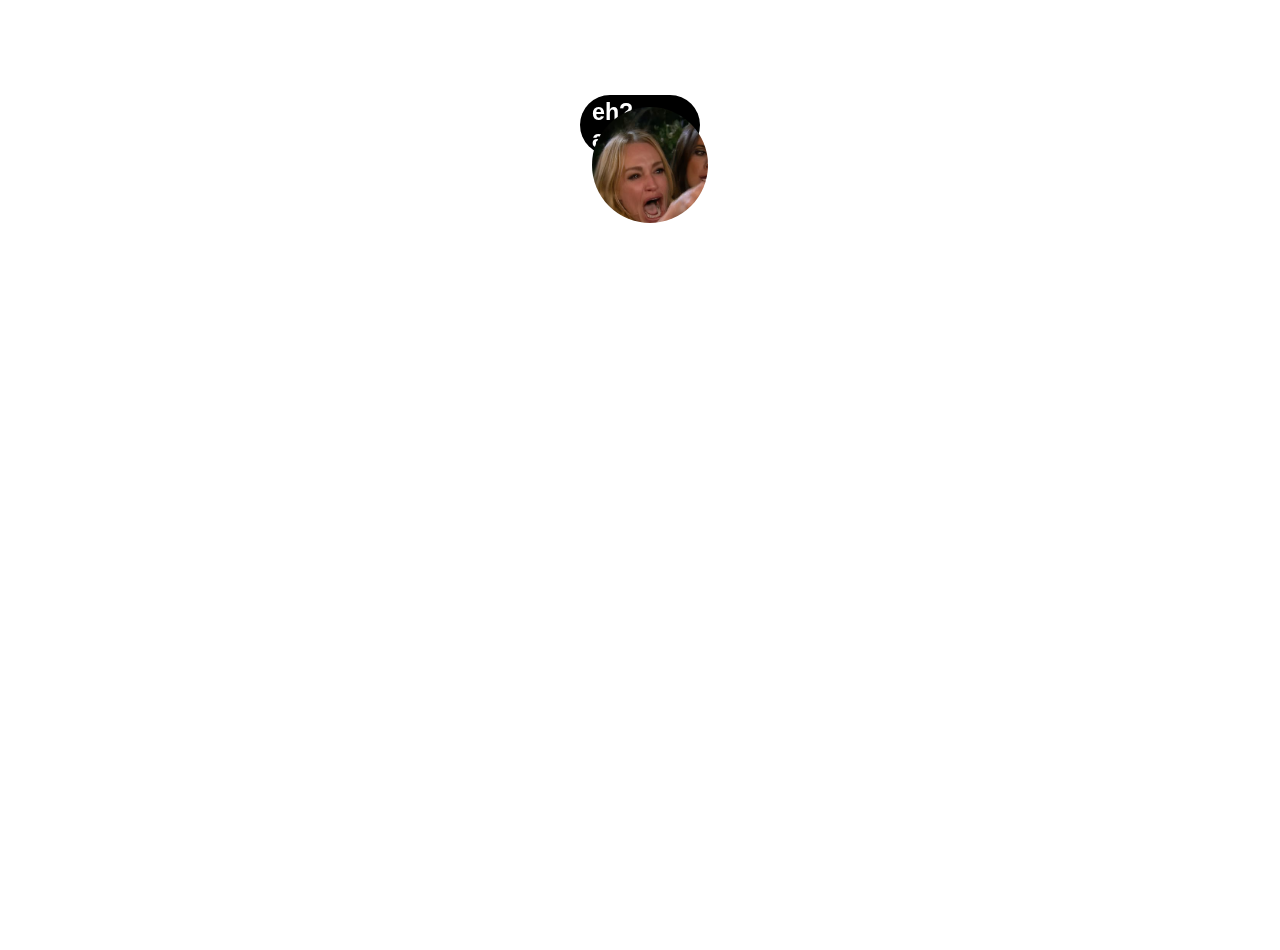
<file: tes.html>
<!DOCTYPE html>
<html lang="en">

<head>
    <meta charset="UTF-8">
    <meta http-equiv="X-UA-Compatible" content="IE=edge">
    <meta name="viewport" content="width=device-width, initial-scale=1.0">
    <title>Document</title>
    <style>
        * {
            user-select: none;
            -webkit-tap-highlight-color: transparent;
        }
        
        body {
            height: 100vh;
            margin: 0;
        }
        
        input[type="checkbox"] {
            display: none;
        }
        
        #toggle {
            position: relative;
            display: block;
            width: 300px;
            height: 150px;
            background-color: #000;
            border-radius: 350px;
            cursor: pointer;
            transform: scale(0.4);
            margin: 50px auto;
        }
        
        #knob {
            width: 290px;
            height: 290px;
            background-image: url([data-uri]);
            background-size: 700px;
            position: relative;
            top: 30px;
            left: 30px;
            border-radius: 290px;
            transition: 0.4s ease left, 0.4s ease background-position;
            z-index: 2;
        }
        
        #subscribe,
        #alright {
            position: absolute;
            top: 50%;
            transform: translateY(-50%);
            color: #fff;
            font-size: 58px;
            font-weight: bold;
            font-family: "Segoe UI", Tahoma, Geneva, Verdana, sans-serif;
            margin-left: 389px;
            z-index: 1;
        }
        
        #alright {
            margin-left: 30px;
        }
        
        #lol-checkbox:checked+#toggle #knob {
            left: 380px;
            background-position: -350px 0;
        }
    </style>
</head>

<body>
    <input type="checkbox" id="lol-checkbox">

    <label id="toggle" for="lol-checkbox">
    <div id="knob"></div>
    <div id="subscribe">Subscribe</div>
    <div id="alright">eh? alright</div>
  </label>
</body>

</html>
</file>
